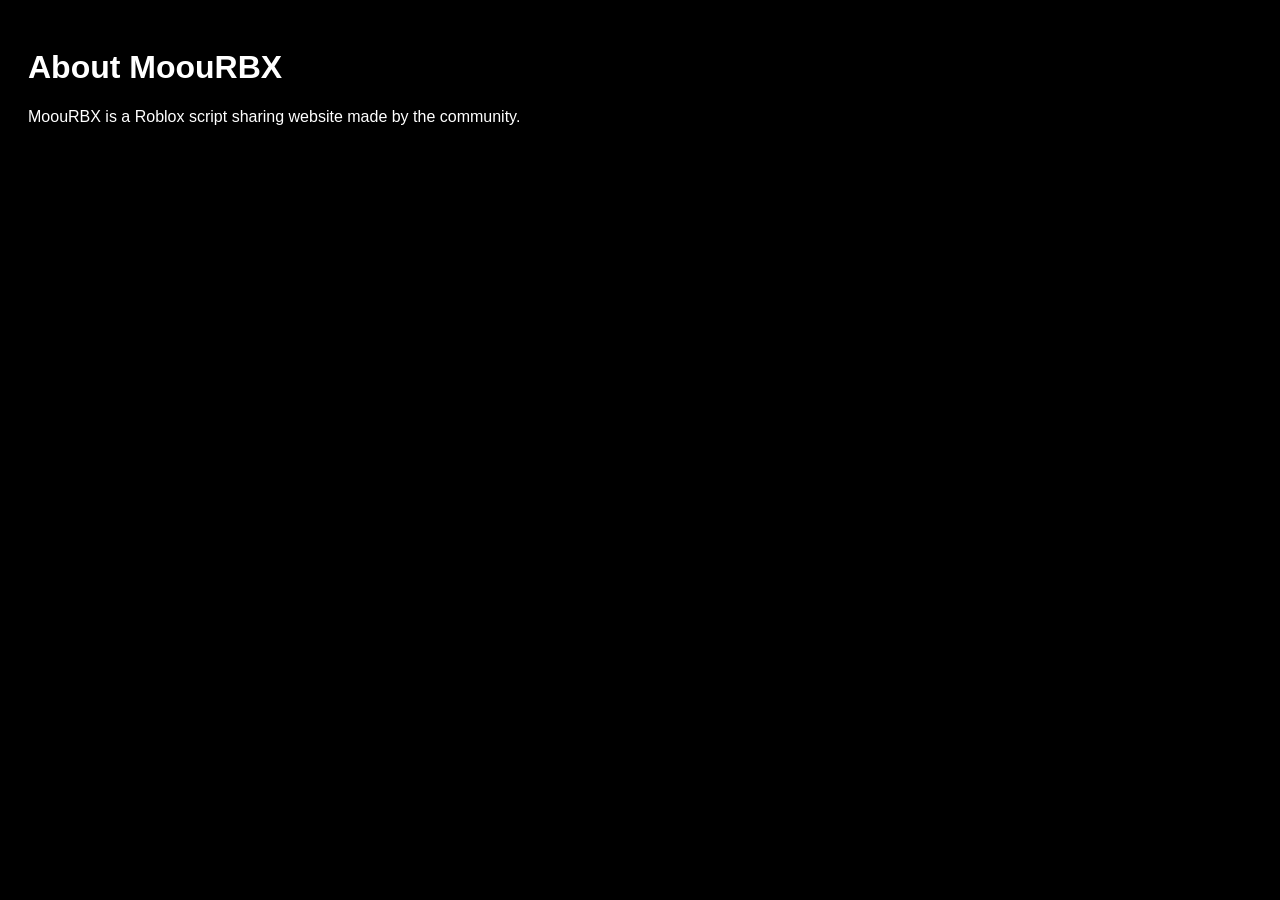
<file: about.html>
<!DOCTYPE html>
<html>
<head>
<title>About</title>
</head>
<body style="background:black;color:white;font-family:Arial;padding:20px;">

<h1>About MoouRBX</h1>

<p>
MoouRBX is a Roblox script sharing website made by the community.
</p>

</body>
</html>
</file>
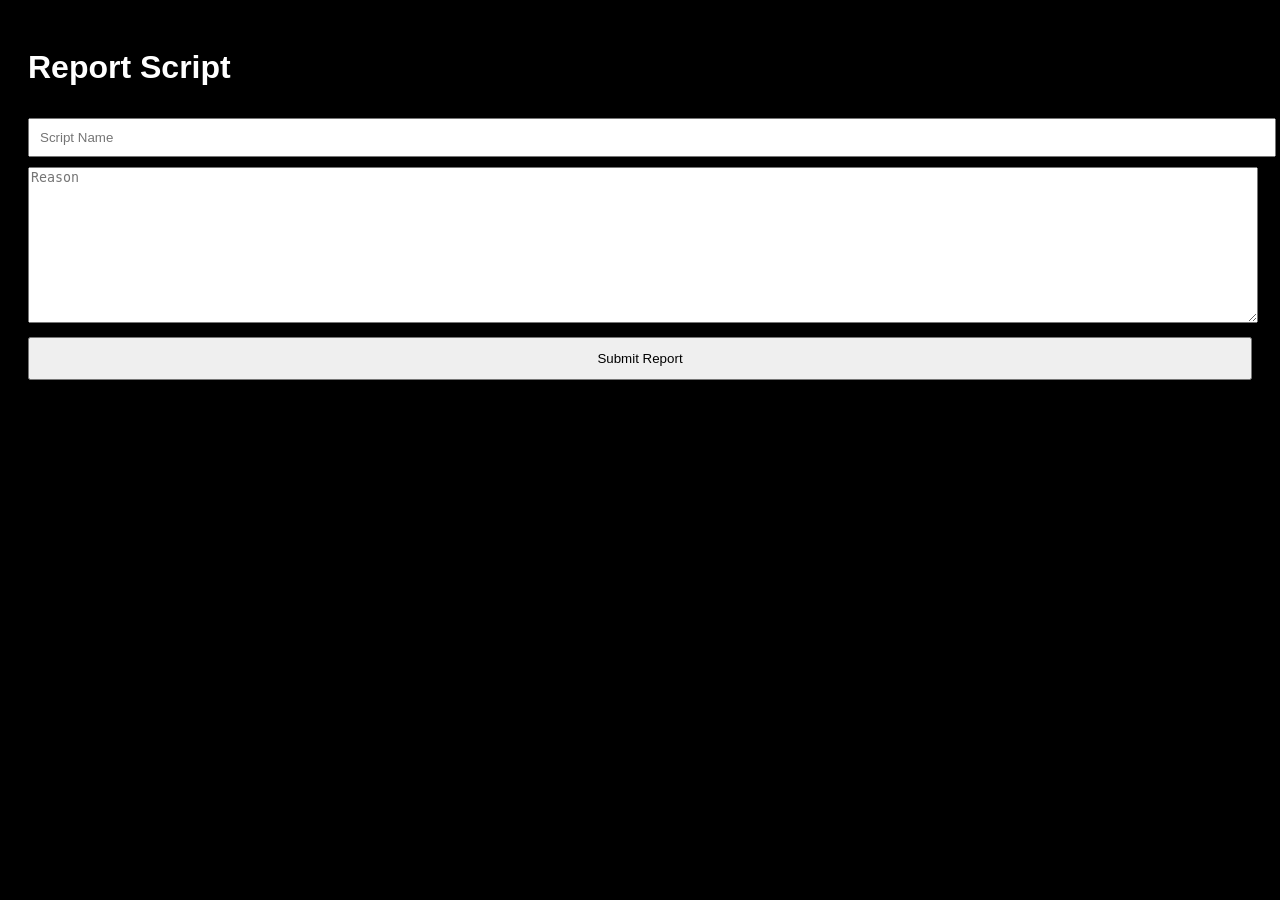
<file: report.html>
<!DOCTYPE html>
<html>
<head>
<title>Report</title>
</head>
<body style="background:black;color:white;font-family:Arial;padding:20px;">

<h1>Report Script</h1>

<input placeholder="Script Name"
style="width:100%;padding:10px;margin-top:10px;">

<textarea placeholder="Reason"
style="width:100%;height:150px;margin-top:10px;"></textarea>

<button
style="width:100%;padding:12px;margin-top:10px;">
Submit Report
</button>

</body>
</html>
</file>
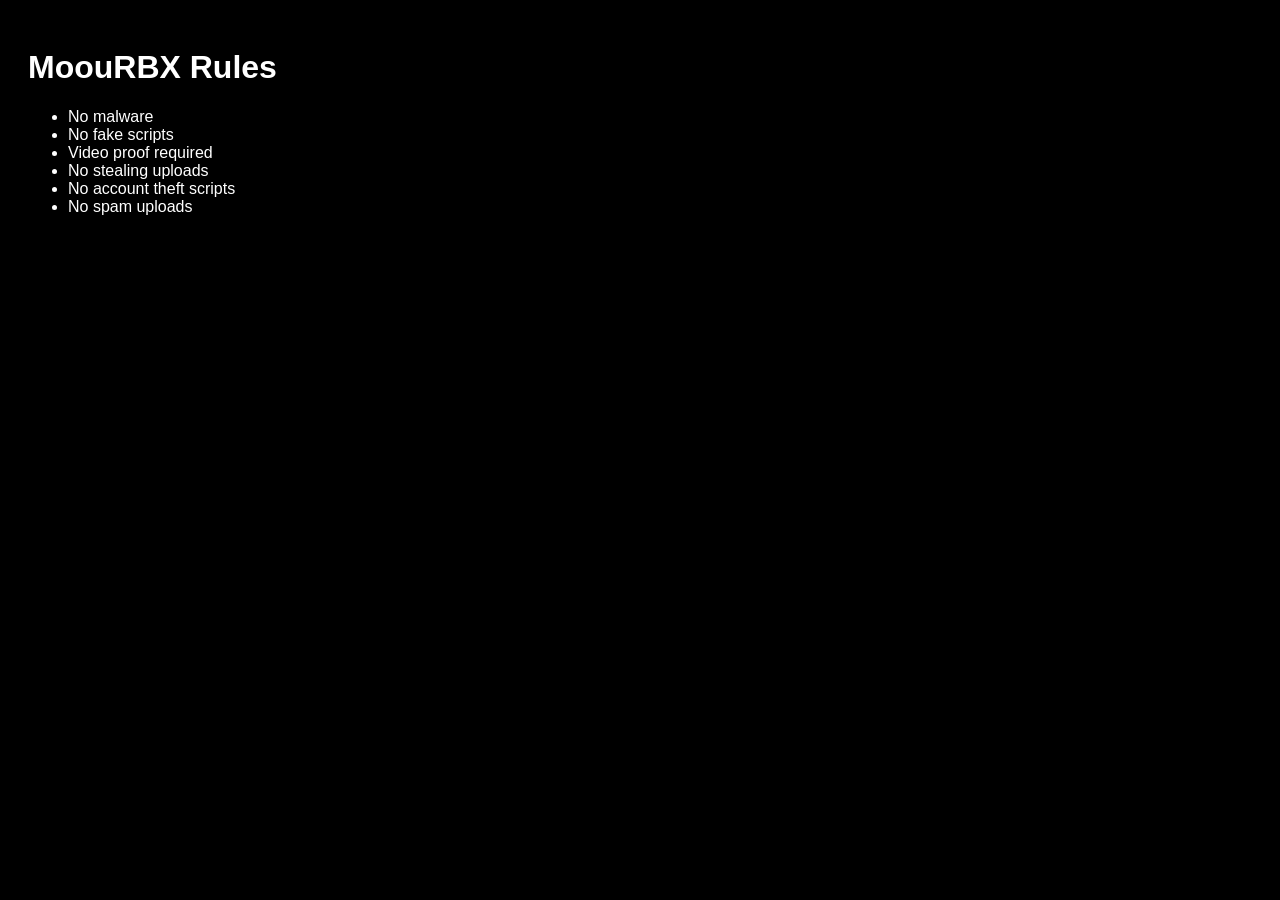
<file: rules.html>
<!DOCTYPE html>
<html>
<head>
<title>Rules</title>
</head>
<body style="background:black;color:white;font-family:Arial;padding:20px;">

<h1>MoouRBX Rules</h1>

<ul>
<li>No malware</li>
<li>No fake scripts</li>
<li>Video proof required</li>
<li>No stealing uploads</li>
<li>No account theft scripts</li>
<li>No spam uploads</li>
</ul>

</body>
</html>
</file>
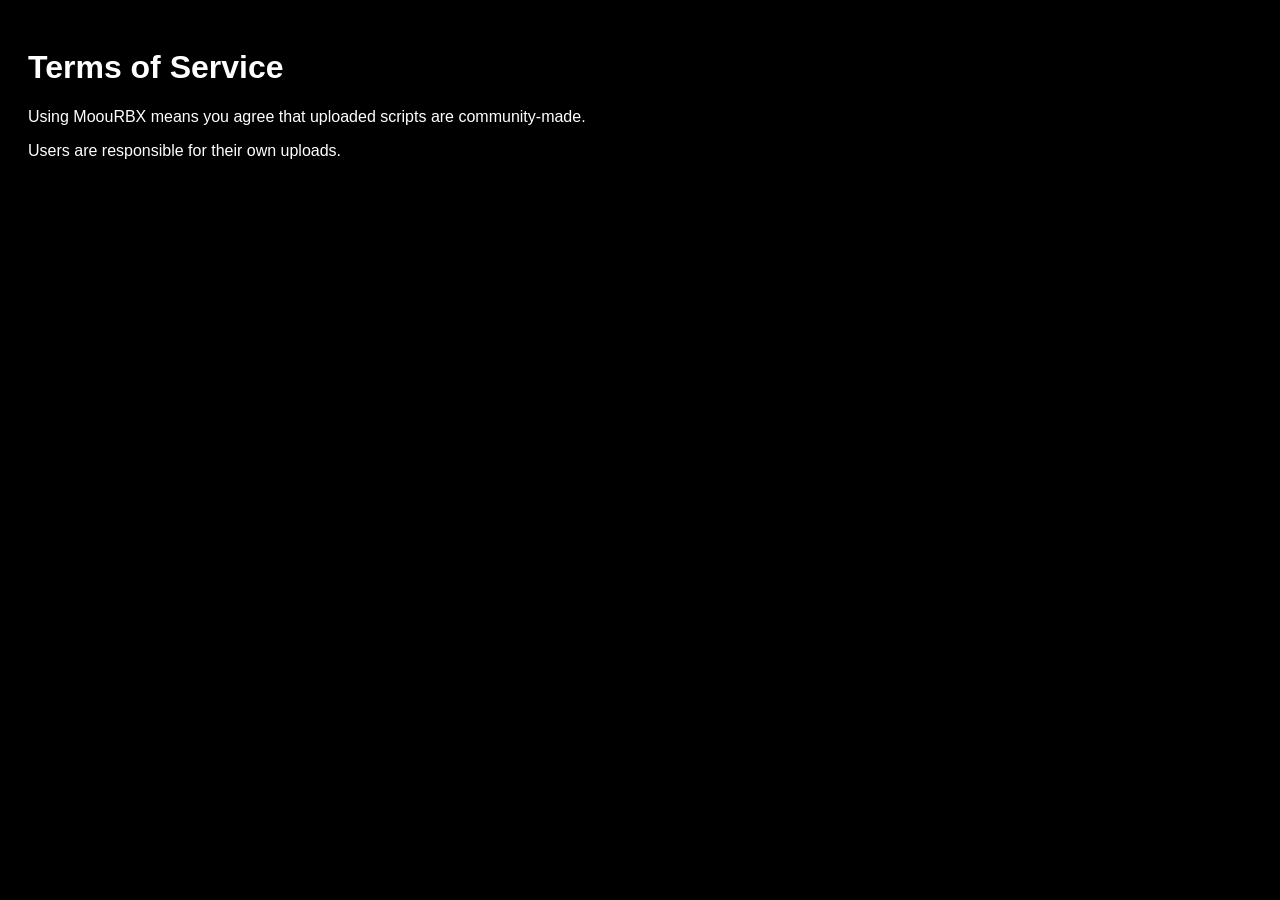
<file: terms.html>
<!DOCTYPE html>
<html>
<head>
<title>Terms</title>
</head>
<body style="background:black;color:white;font-family:Arial;padding:20px;">

<h1>Terms of Service</h1>

<p>
Using MoouRBX means you agree that uploaded scripts are community-made.
</p>

<p>
Users are responsible for their own uploads.
</p>

</body>
</html>
</file>
